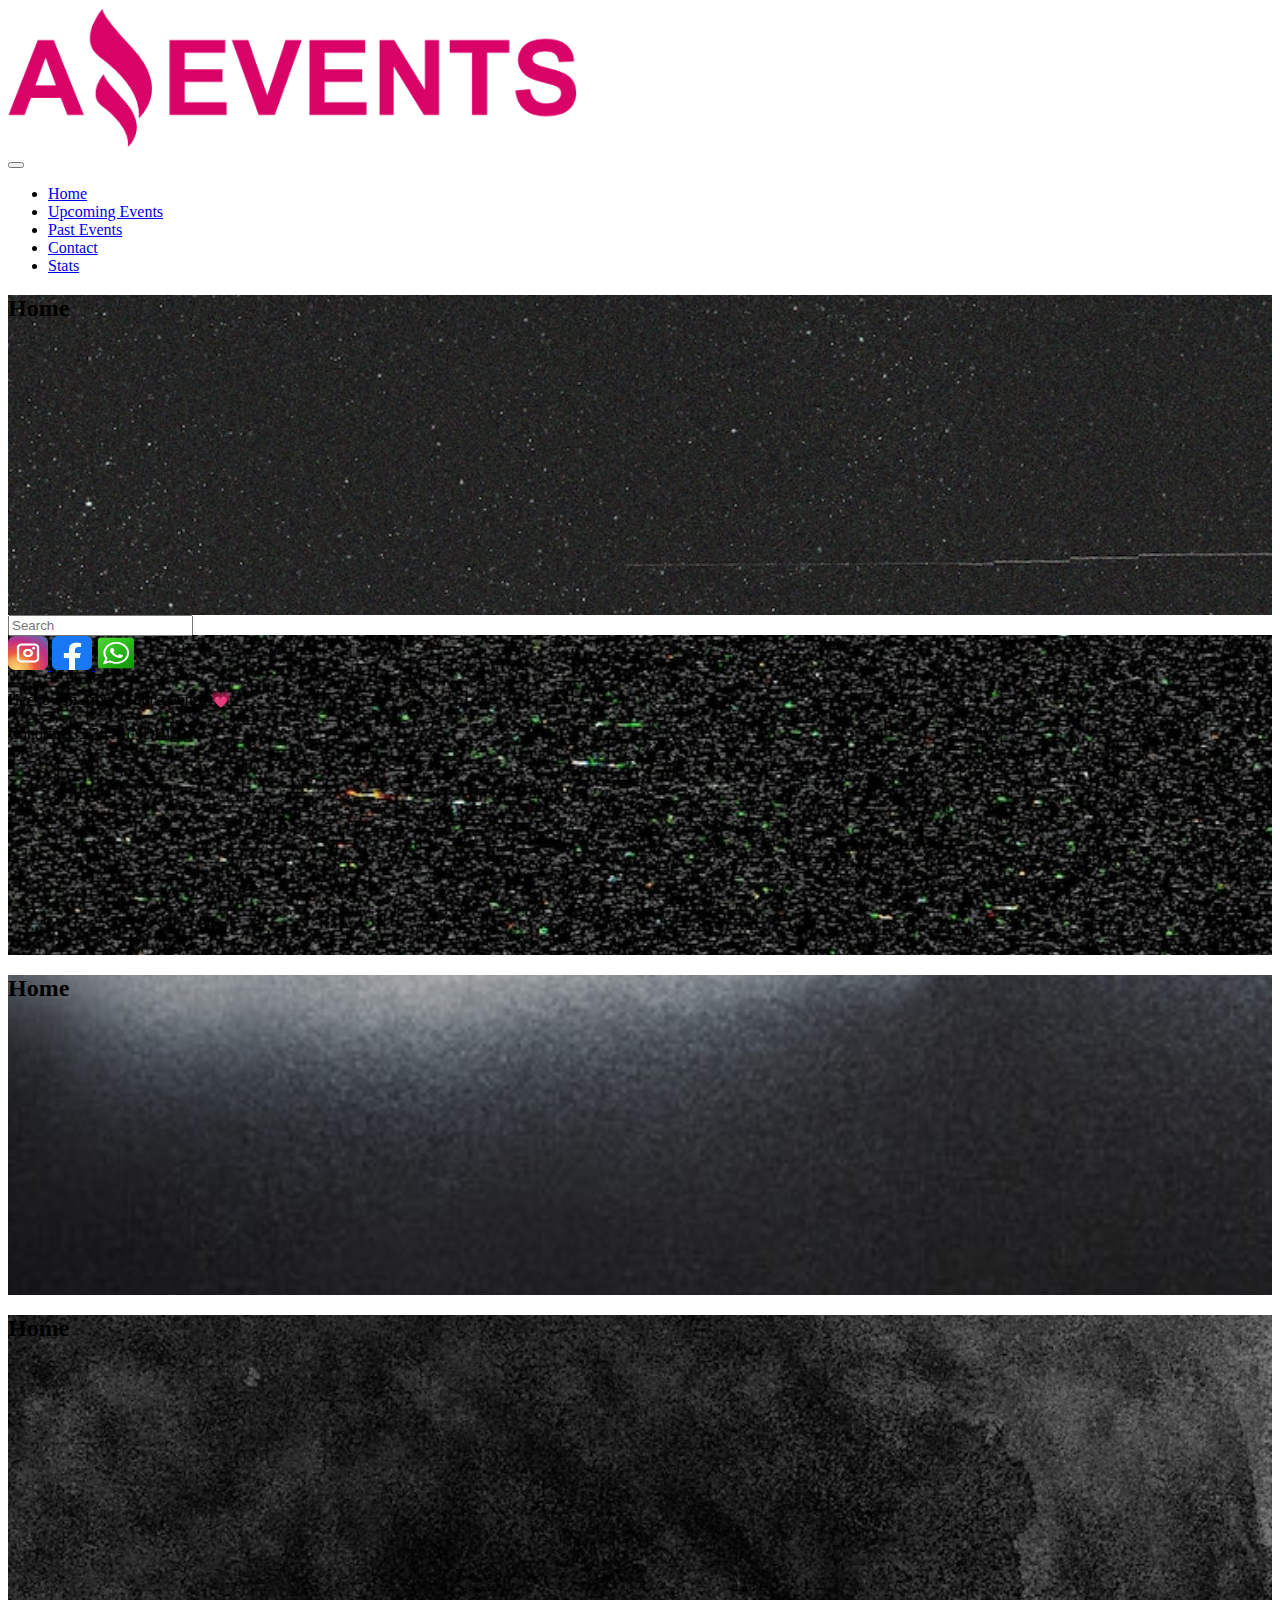
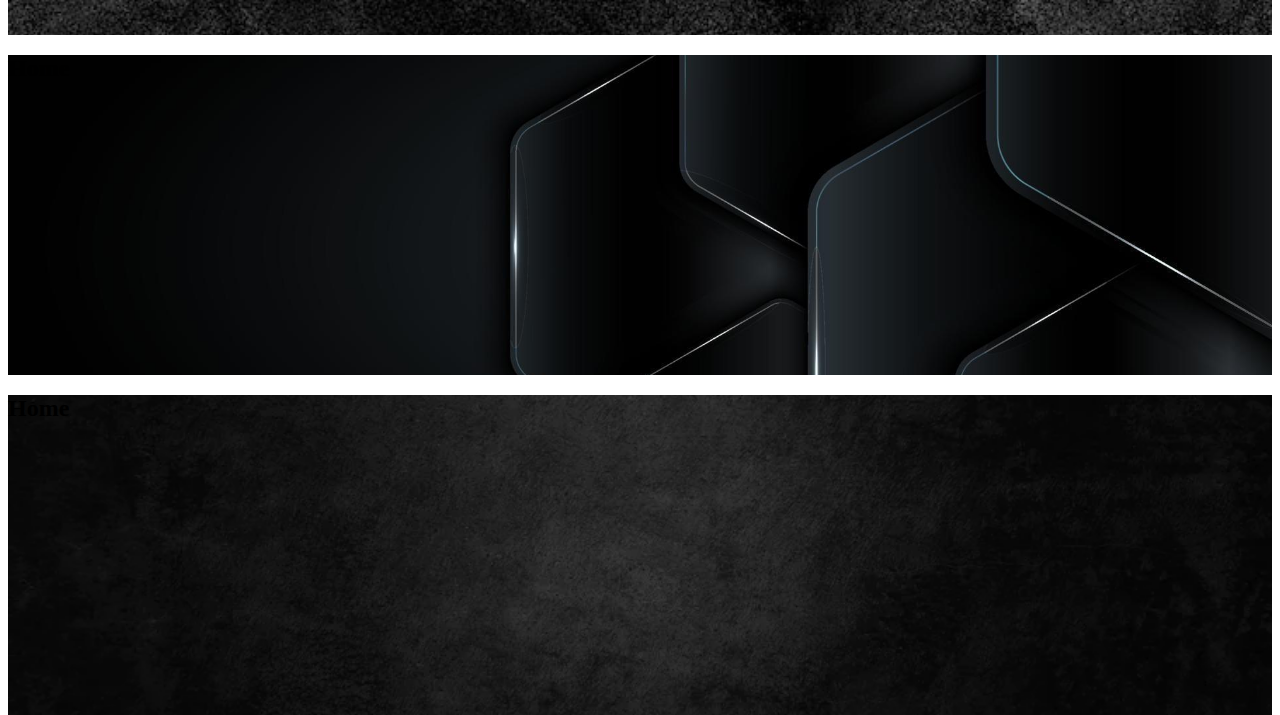
<file: index.html>
<!DOCTYPE html>
<html lang="en">

<head>
  <meta charset="UTF-8">
  <meta http-equiv="X-UA-Compatible" content="IE=edge">
  <meta name="viewport" content="width=device-width, initial-scale=1.0">
  <title>Home Page</title>
  <link rel="shortcut icon" href="./assets/img/carta-a.png" type="image/x-icon">
  <link href="https://cdn.jsdelivr.net/npm/bootstrap@5.2.1/dist/css/bootstrap.min.css" rel="stylesheet"
    integrity="sha384-iYQeCzEYFbKjA/T2uDLTpkwGzCiq6soy8tYaI1GyVh/UjpbCx/TYkiZhlZB6+fzT" crossorigin="anonymous">
    <link rel="stylesheet" href="./assets/styles/style.css">
  </head>

<body class="full-container-fluid">
  <header class="d-flex">
    <div class="container-fluid ps-5 mt-1">
      <img src="./assets/img/logoamazingevents.png" alt="logo" width=45%>
    </div>

    <nav class="navbar container navbar-expand-lg">
      <button class="navbar-toggler" type="button" data-bs-toggle="collapse" data-bs-target="#navbarSupportedContent"
        aria-controls="navbarSupportedContent" aria-expanded="false" aria-label="Toggle navigation">
        <span class="navbar-toggler-icon"></span>
      </button>
      <div class="collapse navbar-collapse text-dark " id="navbarSupportedContent">
        <ul class="navbar-nav fs-6 gap-3 ">
          <li class="nav-item">
            <a class="nav-link d-flex align-content-center justify-content-center border border-dark rounded-pill" href="#"
              href="./index.html">Home</a>
          </li>
          <li class="nav-item">
            <a class="nav-link d-flex align-content-center justify-content-center border border-dark rounded-pill"
              href="./upcomingevents.html">Upcoming Events</a>
          </li>
          <li class="nav-item">
            <a class="nav-link d-flex align-content-center justify-content-center border border-dark rounded-pill"
              href="./pastevents.html">Past Events </a>
          </li>
          <li class="nav-item">
            <a class="nav-link d-flex align-content-center justify-content-center border border-dark rounded-pill"
              href="./contact.html"> Contact</a>
          </li>
          <li class="nav-item">
            <a class="nav-link d-flex align-content-center justify-content-center border border-dark rounded-pill"
              href="./stats.html"> Stats</a>
          </li>
        </ul>
      </div>
    </nav>
  </header>
  <main>
    <div id="carouselExampleControls" class="carousel slide contenedor" style="height:20em;"  data-bs-ride="carousel">
      <div class="carousel-inner" style="height:100%;">
        <div class="carousel-item active item-1">
          <h2 class="fs-1 text-white carousel-caption m-5 p-5 ">Home<h2>
        </div>
        <div class="carousel-item item-2">
          <h2 class="fs-1 text-white carousel-caption m-5 p-5">Home</h2>
        </div>
        <div class="carousel-item item-3">
        <h2 class="fs-1 text-white carousel-caption m-5 p-5">Home</h2>
        </div>
        <div class="carousel-item item-4">
          <h2 class="fs-1 text-white carousel-caption m-5 p-5">Home</h2>
        </div>
        <div class="carousel-item item-5">
         <h2 class="fs-1 text-white carousel-caption m-5 p-5">Home</h2>
        </div>
        <div class="carousel-item item-6">
         <H2 class=" fs-1 text-white carousel-caption m-5 p-5">Home</H2>
        </div>
      </div>
      <button class="carousel-control-prev" type="button" data-bs-target="#carouselExampleControls" data-bs-slide="prev">
        <span class="carousel-control-prev-icon" aria-hidden="true"></span>
        <span class="visually-hidden">Previous</span>
      </button>
      <button class="carousel-control-next" type="button" data-bs-target="#carouselExampleControls" data-bs-slide="next">
        <span class="carousel-control-next-icon" aria-hidden="true"></span>
        <span class="visually-hidden">Next</span>
      </button>
    </div>

    <div class="d-flex" role="search">
      <input id="searchJs" class="form-control me-2 w-70 input-search d-flex flex-row justify-content-center align-items-center" type="search" placeholder="Search" aria-label="Buscar">
  </span></button>
</div>
</form>
</div> 
<div class="bg-white p-2 w-100  category-son d-flex flex-row justify-content-around">
  <form class = "d-flex justify-content-around flex-wrap gap-4 text-dark" id="checkboxJs"></form>
  </div>
<div id="containerImagesJs" class=" container-fluid d-flex flex-wrap align-items-between gap-5 mt-5 mb-4" style="width:100%">
</div>
  </main>
  <footer class="container-fluid border d-flex justify-content-around align-items-center bg-white mt-4 text-dark">
    <article class="navbar ">
      <a class="navbar-brand" href="https://www.instagram.com/">
        <img src="./assets/img/instagramlogoone.png" alt="instagram" width="40" height="34">
      </a>
      <a class="navbar-brand" href="https://m.facebook.com/login/?locale=es_ES">
        <img src="./assets/img/facebooklogo.png" alt="Facebook" width="40" height="34">
      </a>
      <a class="navbar-brand" href="https://web.whatsapp.com/">
        <img src="./assets/img/whatsapplogo.png" alt="Whatsapp" width="40" height="34">
      </a>
    </article>
    <div class="fw-bold text-dark mt-2" height="24">
      <p>Hecho con Amor, Salma Fenza &#128151</p>
      <p>Cohort n°35/36 MINDHUB </p>
    </div>
  </footer>
  <script src="https://cdn.jsdelivr.net/npm/bootstrap@5.2.1/dist/js/bootstrap.bundle.min.js"
  integrity="sha384-u1OknCvxWvY5kfmNBILK2hRnQC3Pr17a+RTT6rIHI7NnikvbZlHgTPOOmMi466C8" crossorigin="anonymous">
    </script>
    <script src="./js/index.js"></script>
</body>
</html>
</file>
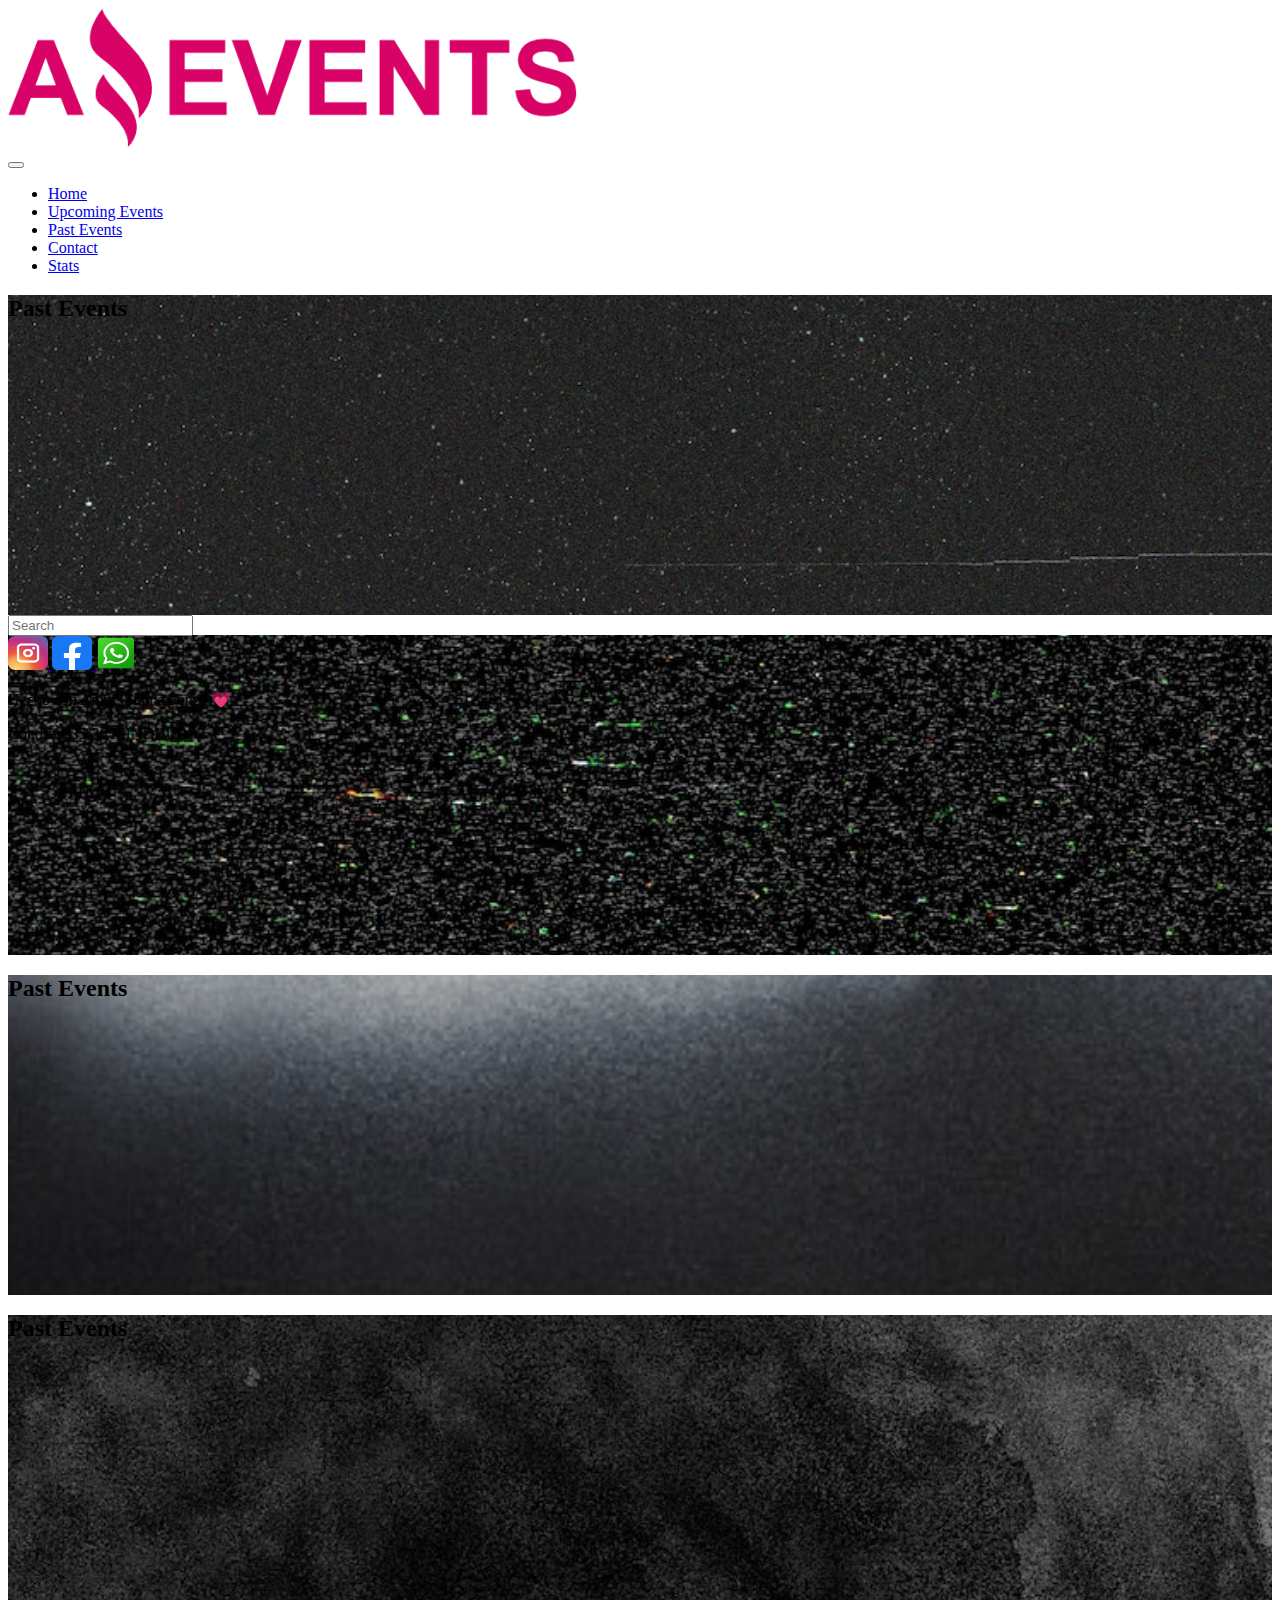
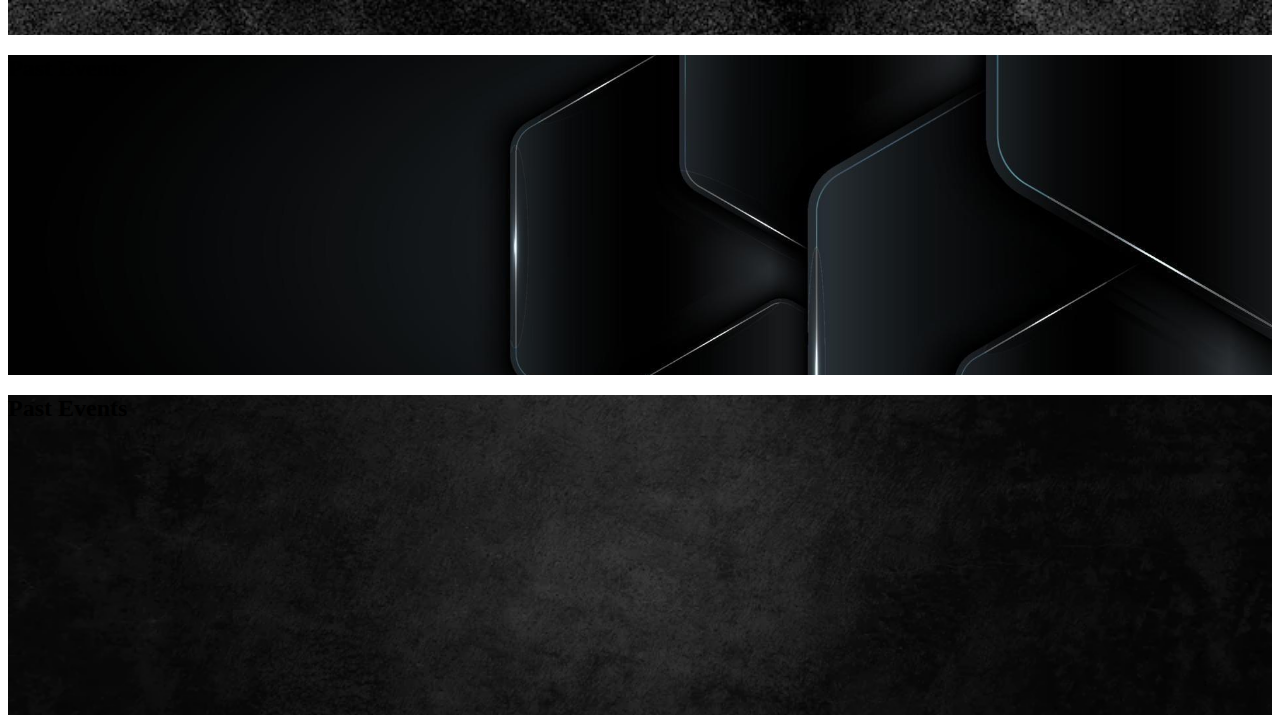
<file: pastevents.html>
<!DOCTYPE html>
<html lang="en">

<head>
  <meta charset="UTF-8">
  <meta http-equiv="X-UA-Compatible" content="IE=edge">
  <meta name="viewport" content="width=device-width, initial-scale=1.0">
  <title>Past Events</title>
  <link rel="shortcut icon" href="./assets/img/carta-a.png" type="image/x-icon">
  <link href="https://cdn.jsdelivr.net/npm/bootstrap@5.2.1/dist/css/bootstrap.min.css" rel="stylesheet"
    integrity="sha384-iYQeCzEYFbKjA/T2uDLTpkwGzCiq6soy8tYaI1GyVh/UjpbCx/TYkiZhlZB6+fzT" crossorigin="anonymous">
    <link rel="stylesheet" href="./assets/styles/style.css">
  </head>

<body class="full-container-fluid">
  <header class="d-flex">
    <div class="container-fluid ps-5 mt-1"> 
      <img src="./assets/img/logoamazingevents.png" alt="logo" width=45%>
    </div>
    <nav class="navbar container navbar-expand-lg ">
      <button class="navbar-toggler" type="button" data-bs-toggle="collapse" data-bs-target="#navbarSupportedContent"
        aria-controls="navbarSupportedContent" aria-expanded="false" aria-label="Toggle navigation">
        <span class="navbar-toggler-icon"></span>
      </button>
      <div class="collapse navbar-collapse" id="navbarSupportedContent">
        <ul class="navbar-nav fs-6 gap-3">
          <li class="nav-item">
            <a class="nav-link d-flex align-content-center justify-content-center border border-dark rounded-pill" href="./index.html"
              href="./index.html">Home</a>
          </li>
          <li class="nav-item">
            <a class="nav-link d-flex align-content-center justify-content-center border border-dark  rounded-pill"
              href="./upcomingevents.html">Upcoming Events</a>
          </li>
          <li class="nav-item">
            <a class="nav-link d-flex align-content-center justify-content-center border border-dark rounded-pill"
              href="./pastevents.html">Past Events </a>
          </li>
          <li class="nav-item">
            <a class="nav-link d-flex align-content-center justify-content-center border border-dark rounded-pill"
              href="./contact.html"> Contact</a>
          </li>
          <li class="nav-item">
            <a class="nav-link d-flex align-content-center justify-content-center border border-dark rounded-pill"
              href="./stats.html"> Stats</a>
          </li>
        </ul>
      </div>
    </nav>
  </header>

  <div id="carouselExampleControls" class="carousel slide contenedor" style="height:20em;"  data-bs-ride="carousel">
    <div class="carousel-inner" style="height:100%;">
      <div class="carousel-item active item-1">
        <h2 class="fs-1 text-white carousel-caption m-5 p-5 ">Past Events<h2>
      </div>
      <div class="carousel-item item-2">
        <h2 class="fs-1 text-white carousel-caption m-5 p-5">Past Events</h2>
      </div>
      <div class="carousel-item item-3">
        <h2 class="fs-1 text-white carousel-caption m-5 p-5">Past Events</h2>
      </div>
      <div class="carousel-item item-4">
        <h2 class="fs-1 text-white carousel-caption m-5 p-5">Past Events</h2>
      </div>
      <div class="carousel-item item-5">
        <h2 class="fs-1 text-white carousel-caption m-5 p-5">Past Events</h2>
      </div>
      <div class="carousel-item item-6">
        <H2 class=" fs-1 text-white carousel-caption m-5 p-5">Past Events</H2>
      </div>
    </div>
    <button class="carousel-control-prev" type="button" data-bs-target="#carouselExampleControls" data-bs-slide="prev">
      <span class="carousel-control-prev-icon" aria-hidden="true"></span>
      <span class="visually-hidden">Previous</span>
    </button>
    <button class="carousel-control-next" type="button" data-bs-target="#carouselExampleControls" data-bs-slide="next">
      <span class="carousel-control-next-icon" aria-hidden="true"></span>
      <span class="visually-hidden">Next</span>
    </button>
  </div>
      <div class="d-flex" role="search">
  <input id="searchJs" class="form-control me-2 w-70 input-search d-flex flex-row justify-content-center align-items-center" type="search" placeholder="Search" aria-label="Buscar"></div>

  <form class ="d-flex justify-content-around flex-wrap gap-4 text-dark" id="checkboxJs"></form>
  </div>
    <div id="containerImagesJs" class="container-fluid d-flex flex-wrap align-items-between gap-5 mt-5" style="width:100%">
    <div class="bg-white p-2 w-100  category-son d-flex flex-row justify-content-around">
  </main>
  <footer class=" container-fluid border d-flex justify-content-around align-items-center bg-white mt-4 text-dark">
    <article class="navbar ">
      <a class="navbar-brand" href="https://www.instagram.com/">
        <img src="./assets/img/instagramlogoone.png" alt="instagram" width="40" height="34">
      </a>
      <a class="navbar-brand" href="https://m.facebook.com/login/?locale=es_ES">
        <img src="./assets/img/facebooklogo.png" alt="Facebook" width="40" height="34">
      </a>
      <a class="navbar-brand" href="https://web.whatsapp.com/">
        <img src="./assets/img/whatsapplogo.png" alt="Whatsapp" width="40" height="34">
      </a>
    </article>
    <div class=fw-bold text-dark mt-2>
      <p>Hecho con Amor, Salma Fenza &#128151</p>
      <p>Cohort n°35/36 MINDHUB </p>
    </div>
  </footer>
  <script src="https://cdn.jsdelivr.net/npm/bootstrap@5.2.1/dist/js/bootstrap.bundle.min.js"
  integrity="sha384-u1OknCvxWvY5kfmNBILK2hRnQC3Pr17a+RTT6rIHI7NnikvbZlHgTPOOmMi466C8"
  crossorigin="anonymous"></script>
  <script src="./js/pastevents.js"></script>
</body>
</html>
</file>
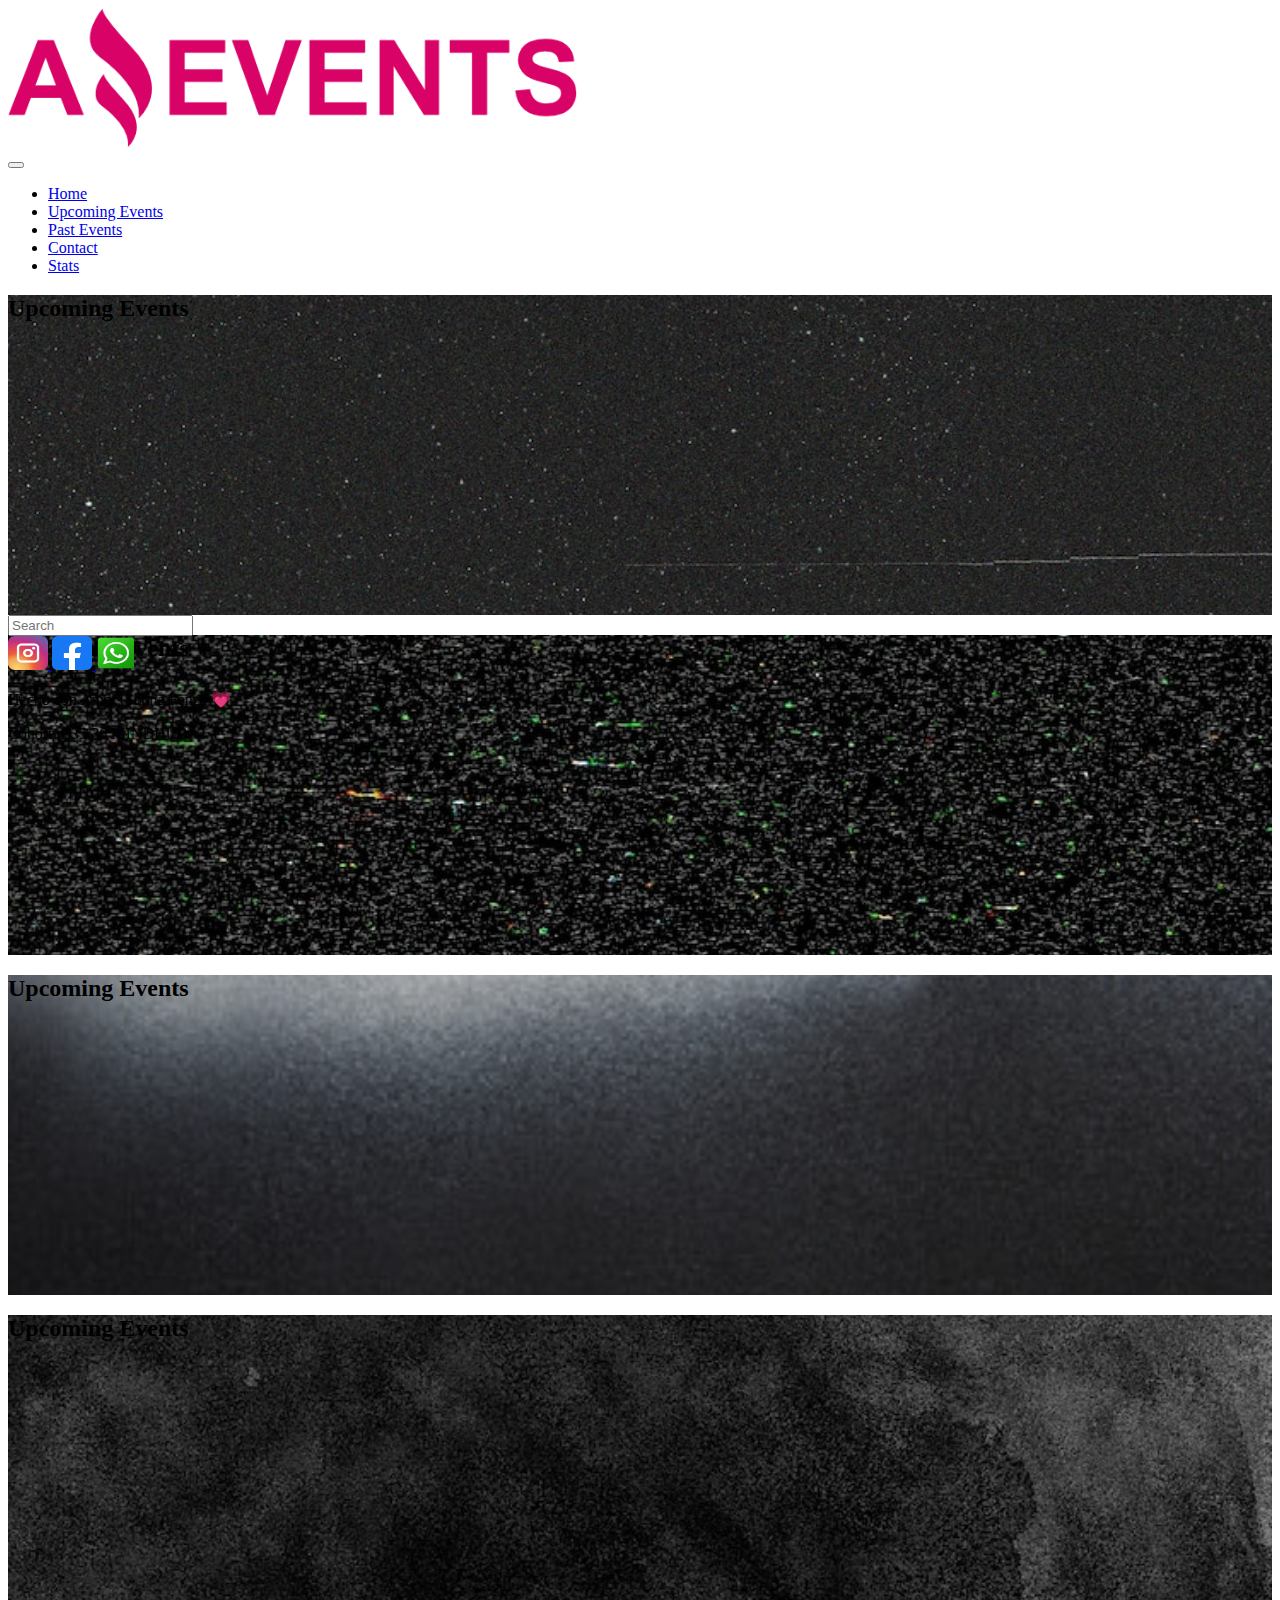
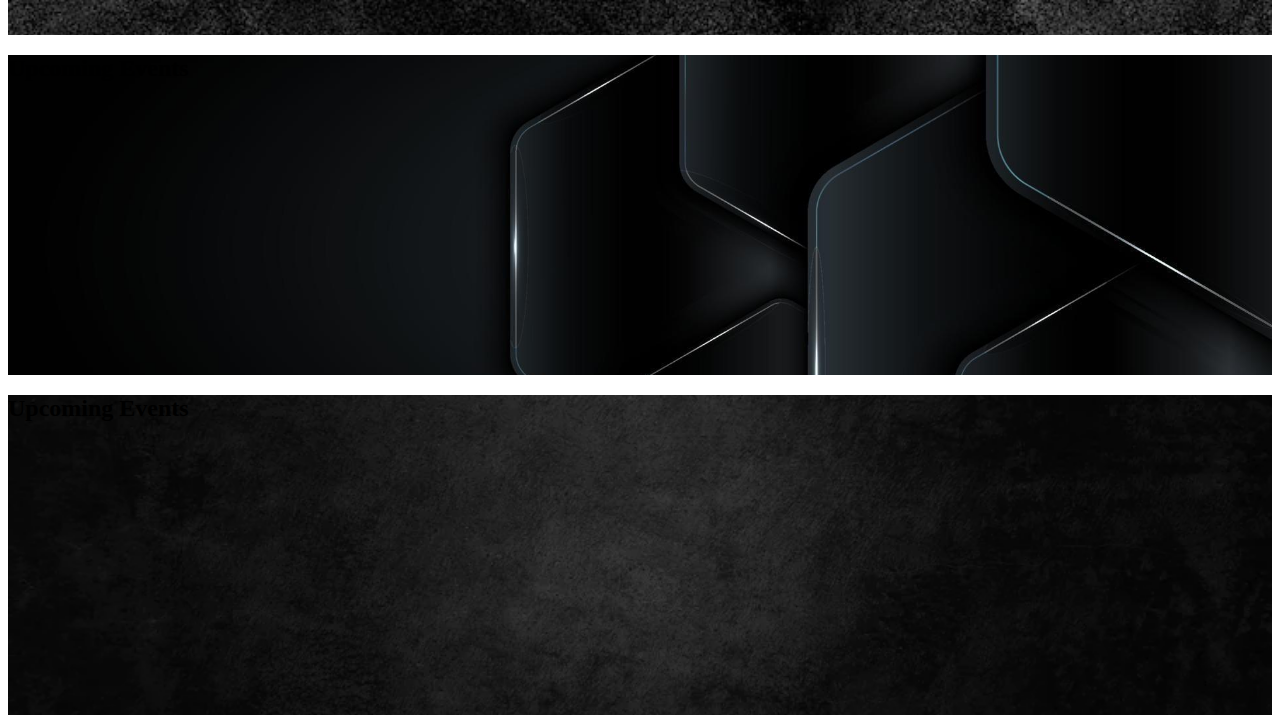
<file: upcomingevents.html>
<!DOCTYPE html>
<html lang="en">

<head>
  <meta charset="UTF-8">
  <meta http-equiv="X-UA-Compatible" content="IE=edge">
  <meta name="viewport" content="width=device-width, initial-scale=1.0">
  <title>Upcoming Events</title>
  <link rel="shortcut icon" href="./assets/img/carta-a.png" type="image/x-icon">
  <link href="https://cdn.jsdelivr.net/npm/bootstrap@5.2.1/dist/css/bootstrap.min.css" rel="stylesheet"
    integrity="sha384-iYQeCzEYFbKjA/T2uDLTpkwGzCiq6soy8tYaI1GyVh/UjpbCx/TYkiZhlZB6+fzT" crossorigin="anonymous">
    <link rel="stylesheet" href="./assets/styles/style.css">
  </head>
<body class="full-container-fluid">
  <header class="d-flex">
    <div class="container-fluid ps-5 mt-1"> 
      <img src="./assets/img/logoamazingevents.png" alt="logo" width=45%>
    </div>
    <nav class="navbar container navbar-expand-lg">
      <button class="navbar-toggler" type="button" data-bs-toggle="collapse" data-bs-target="#navbarSupportedContent"
        aria-controls="navbarSupportedContent" aria-expanded="false" aria-label="Toggle navigation">
        <span class="navbar-toggler-icon"></span>
      </button>
      <div class="collapse navbar-collapse" id="navbarSupportedContent">
        <ul class="navbar-nav fs-6 gap-3">
          <li class="nav-item">
            <a class="nav-link d-flex align-content-center justify-content-center border border-dark rounded-pill" href="./index.html"
              href="./index.html">Home</a>
          </li>
          <li class="nav-item">
            <a class="nav-link d-flex align-content-center justify-content-center border border-dark  rounded-pill"
              href="./upcomingevents.html">Upcoming Events</a>
          </li>
          <li class="nav-item">
            <a class="nav-link d-flex align-content-center justify-content-center border border-dark rounded-pill"
              href="./pastevents.html">Past Events </a>
          </li>
          <li class="nav-item">
            <a class="nav-link d-flex align-content-center justify-content-center border border-dark rounded-pill"
              href="./contact.html"> Contact</a>
          </li>
          <li class="nav-item">
            <a class="nav-link d-flex align-content-center justify-content-center border border-dark rounded-pill"
              href="./stats.html"> Stats</a>
          </li>
        </ul>
      </div>
    </nav>
  </header>
  <div id="carouselExampleControls" class="carousel slide contenedor" style="height:20em;"  data-bs-ride="carousel">
    <div class="carousel-inner" style="height:100%;">
      <div class="carousel-item active item-1">
        <h2 class="fs-1 text-white carousel-caption m-5 p-5 ">Upcoming Events<h2>
      </div>
      <div class="carousel-item item-2">
        <h2 class="fs-1 text-white carousel-caption m-5 p-5">Upcoming Events</h2>
      </div>
      <div class="carousel-item item-3">
      <h2 class="fs-1 text-white carousel-caption m-5 p-5">Upcoming Events</h2>
      </div>
      <div class="carousel-item item-4">
        <h2 class="fs-1 text-white carousel-caption m-5 p-5">Upcoming Events</h2>
      </div>
      <div class="carousel-item item-5">
       <h2 class="fs-1 text-white carousel-caption m-5 p-5">Upcoming Events</h2>
      </div>
      <div class="carousel-item item-6">
       <H2 class=" fs-1 text-white carousel-caption m-5 p-5">Upcoming Events</H2>
      </div>
    </div>
    <button class="carousel-control-prev" type="button" data-bs-target="#carouselExampleControls" data-bs-slide="prev">
      <span class="carousel-control-prev-icon" aria-hidden="true"></span>
      <span class="visually-hidden">Previous</span>
    </button>
    <button class="carousel-control-next" type="button" data-bs-target="#carouselExampleControls" data-bs-slide="next">
      <span class="carousel-control-next-icon" aria-hidden="true"></span>
      <span class="visually-hidden">Next</span>
    </button>
  </div>
  <div class="d-flex" role="search">
    <input id="searchJs" class="form-control me-2 w-70 input-search d-flex flex-row justify-content-center align-items-center" type="search" placeholder="Search" aria-label="Buscar"></div>
</div> 
<div class="bg-white p-2 w-100  category-son d-flex flex-row justify-content-around">
<form class = "d-flex justify-content-around flex-wrap gap-4 text-dark" id="checkboxJs"></form>
</div>
<div id="containerImagesJs" class=" container-fluid d-flex flex-wrap align-items-between gap-5 mt-5 mb-4  " style="width:100%">
</div>
  </main>
  <footer class=" container-fluid border d-flex justify-content-around align-items-center bg-white mt-4 text-dark">
    <article class="navbar ">
      <a class="navbar-brand" href="https://www.instagram.com/">
        <img src="./assets/img/instagramlogoone.png" alt="instagram" width="40" height="34">
      </a>
      <a class="navbar-brand" href="https://m.facebook.com/login/?locale=es_ES">
        <img src="./assets/img/facebooklogo.png" alt="Facebook" width="40" height="34">
      </a>
      <a class="navbar-brand" href="https://web.whatsapp.com/">
        <img src="./assets/img/whatsapplogo.png" alt="Whatsapp" width="40" height="34">
      </a>
    </article>
    <div class=" d-flex justify-content-center align-items-center fw-bold text-dark">
      <p>Hecho con Amor, Salma Fenza &#128151</p>
      <p>Cohort n°35/36 MINDHUB </p>
    </div>
  </footer>
  <script src="https://cdn.jsdelivr.net/npm/bootstrap@5.2.1/dist/js/bootstrap.bundle.min.js"
  integrity="sha384-u1OknCvxWvY5kfmNBILK2hRnQC3Pr17a+RTT6rIHI7NnikvbZlHgTPOOmMi466C8"
  crossorigin="anonymous"></script>
  <script src="./js/upcomingevents.js"></script>
</body>

</html>
</file>
<file: assets/styles/style.css>
.item-1 {
  background-image: url(../img/banner1.jpg);
  height: 100%;
  background-repeat: no-repeat;
  background-position: center;
  background-size: cover;
}

.item-2 {
  background-image: url(../img/banner2.jpg);
  height: 100%;
  background-repeat: no-repeat;
  background-position: center;
  background-size: cover;
}

.item-3 {
  background-image: url(../img/banner3.jpg);
  height: 100%;
  background-repeat: no-repeat;
  background-position: center;
  background-size: cover;
}

.item-4 {
  background-image: url(../img/banner4.jpg);
  height: 100%;
  background-repeat: no-repeat;
  background-position: center;
  background-size: cover;
}

.item-5 {
  background-image: url(../img/banner7.jpg);
  height: 100%;
  background-repeat: no-repeat;
  background-position: center;
  background-size: cover;
}

.item-6 {
  background-image: url(../img/banner5.webp);
  height: 100%;
  background-repeat: no-repeat;
  background-position: center;
  background-size: cover;
}
</file>
